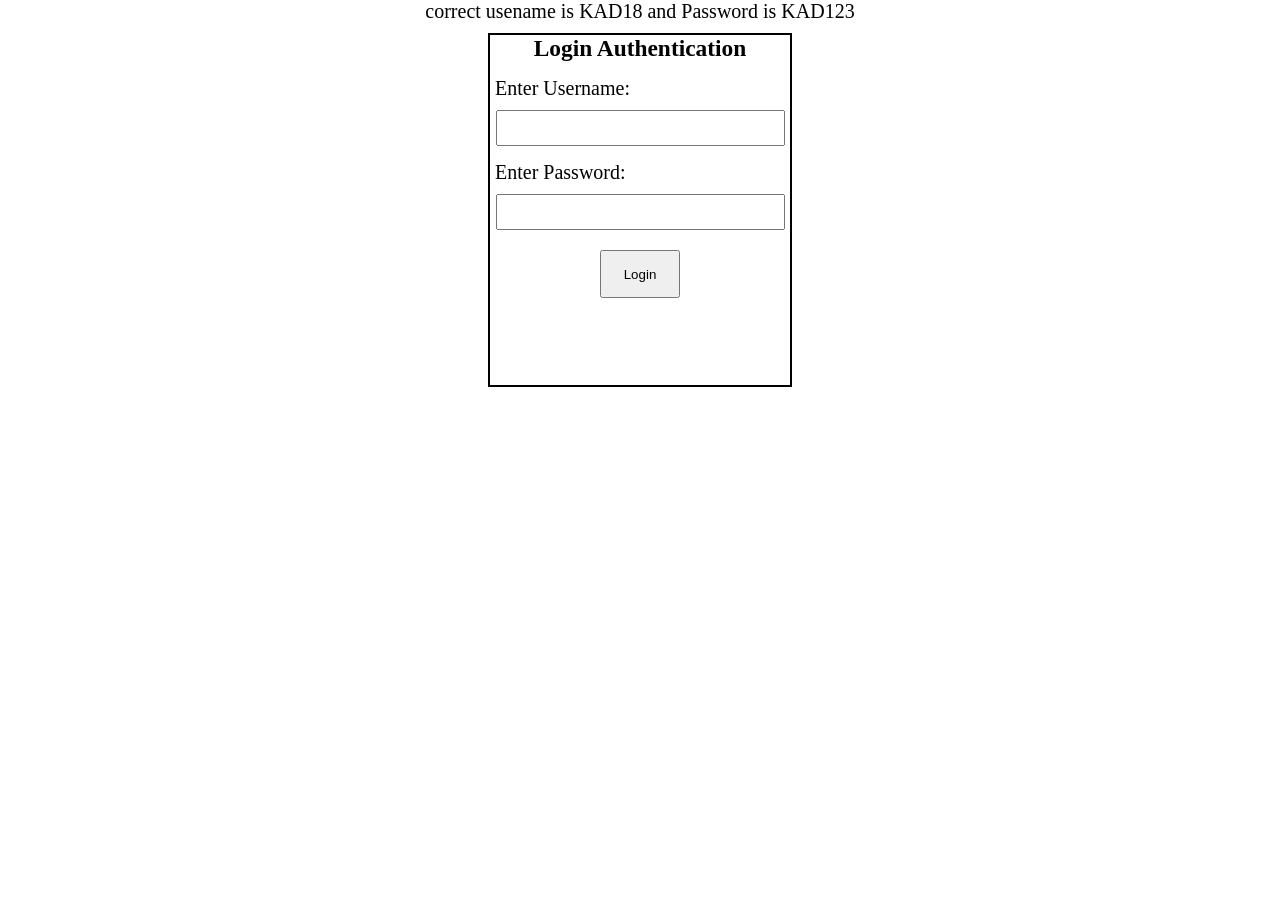
<file: index.html>
<!DOCTYPE html>
<html lang="en">
<head>
    <meta charset="UTF-8">
    <meta name="viewport" content="width=device-width, initial-scale=1.0">
    <title>Document</title>
    <link rel="stylesheet" href="style.css">
</head>
<body>
    <div class="container"></div>
     <p>correct usename is KAD18 and Password is KAD123</p>
     <div class="form">
        <h3>Login Authentication</h3>
        <label id="Username">Enter Username:</label>
        <input type="text" id="usernameinput">
        <label id="Password">Enter Password:</label>
        <input type="password" name="" id="passwordinput">
        <button>Login</button>
        <h5 class="hide">Logined successfully</h5>
     </div>
    </div>
    <script src="script.js"></script>
</body>
</html>
</file>
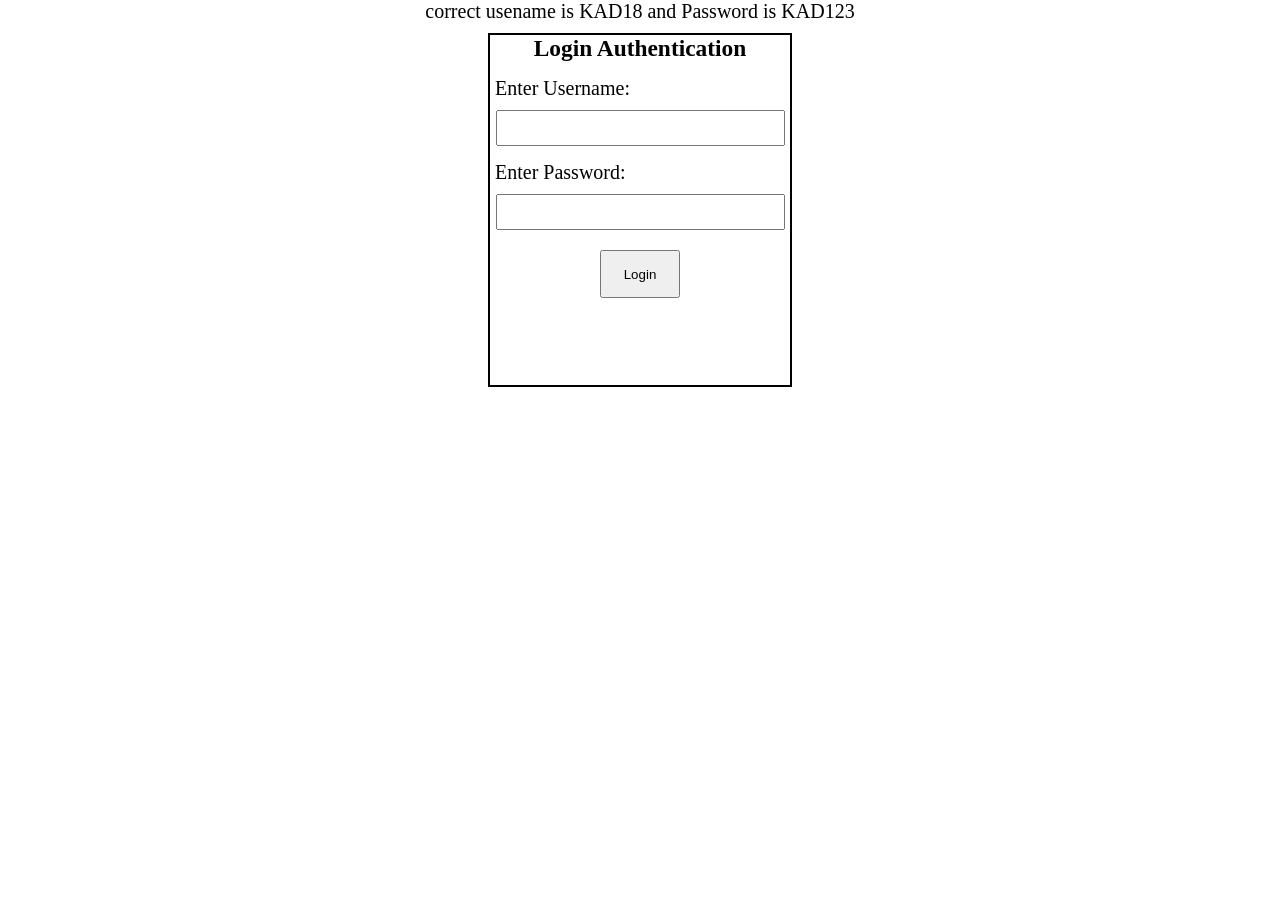
<file: index login.html>
<!DOCTYPE html>
<html lang="en">
<head>
    <meta charset="UTF-8">
    <meta name="viewport" content="width=device-width, initial-scale=1.0">
    <title>Document</title>
    <link rel="stylesheet" href="style login.css">
</head>
<body>
    <div class="container"></div>
     <p>correct usename is KAD18 and Password is KAD123</p>
     <div class="form">
        <h3>Login Authentication</h3>
        <label id="Username">Enter Username:</label>
        <input type="text" id="usernameinput">
        <label id="Password">Enter Password:</label>
        <input type="password" name="" id="passwordinput">
        <button>Login</button>
        <h5 class="hide">Logined successfully</h5>
     </div>
    </div>
    <script src="script login.js"></script>
</body>
</html>
</file>
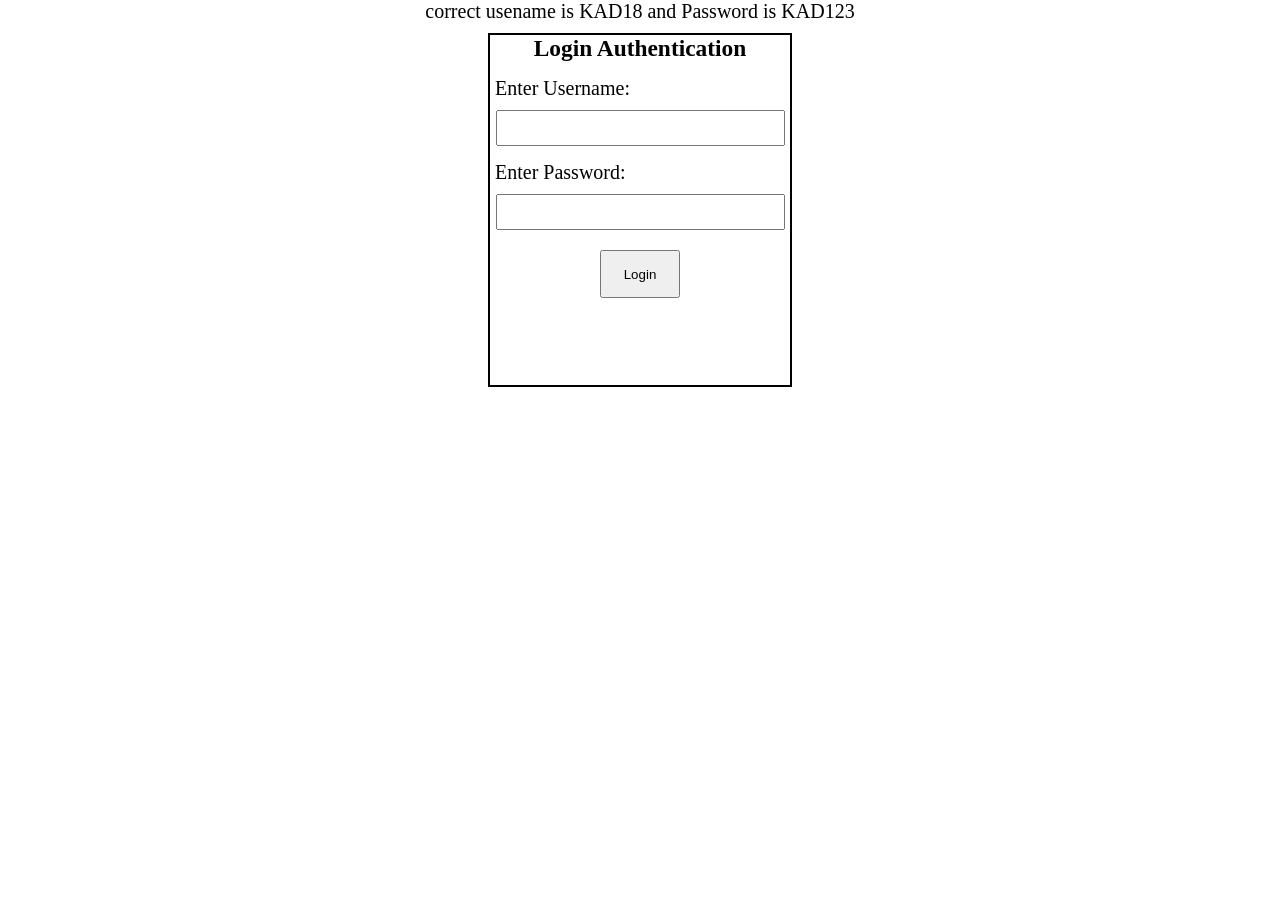
<file: login index.html>
<!DOCTYPE html>
<html lang="en">
<head>
    <meta charset="UTF-8">
    <meta name="viewport" content="width=device-width, initial-scale=1.0">
    <title>Document</title>
    <link rel="stylesheet" href="login style.css">
</head>
<body>
    <div class="container"></div>
     <p>correct usename is KAD18 and Password is KAD123</p>
     <div class="form">
        <h3>Login Authentication</h3>
        <label id="Username">Enter Username:</label>
        <input type="text" id="usernameinput">
        <label id="Password">Enter Password:</label>
        <input type="password" name="" id="passwordinput">
        <button>Login</button>
        <h5 class="hide">Logined successfully</h5>
     </div>
    </div>
    <script src="login script.js"></script>
</body>
</html>
</file>
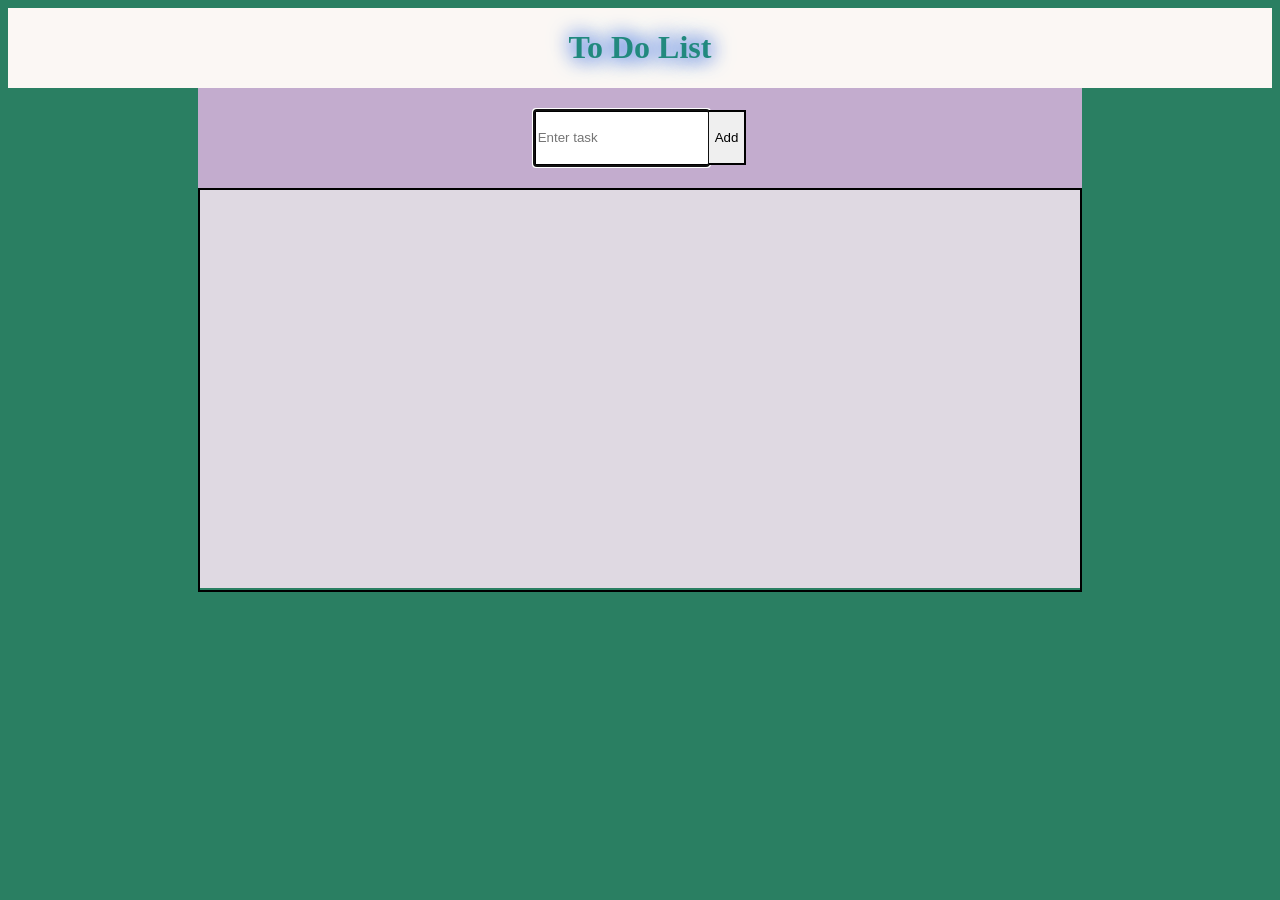
<file: Todolist index.html>
<!DOCTYPE html>
<html lang="en">
<head>
    <meta charset="UTF-8">
    <meta name="viewport" content="width=device-width, initial-scale=1.0">
    <title>To do list</title>
    <link rel="stylesheet" href="Todolist style.css">
</head>
<body>
    <header><h1>To Do List</h1></header>
    <main>
        <div class="container">
            <div class="add-div">
                <input type="text" placeholder="Enter task" autofocus>
                <button class="btn-add">Add</button>
            </div>
            <div class="list">
                <div" class="list-div">
                    <ul class="list-ul">
                        
                    </ul>
                </div>
            </div>
        </div>
    </main>
    <script src="Todolist script.js"></script>
</body>
</html>
</file>
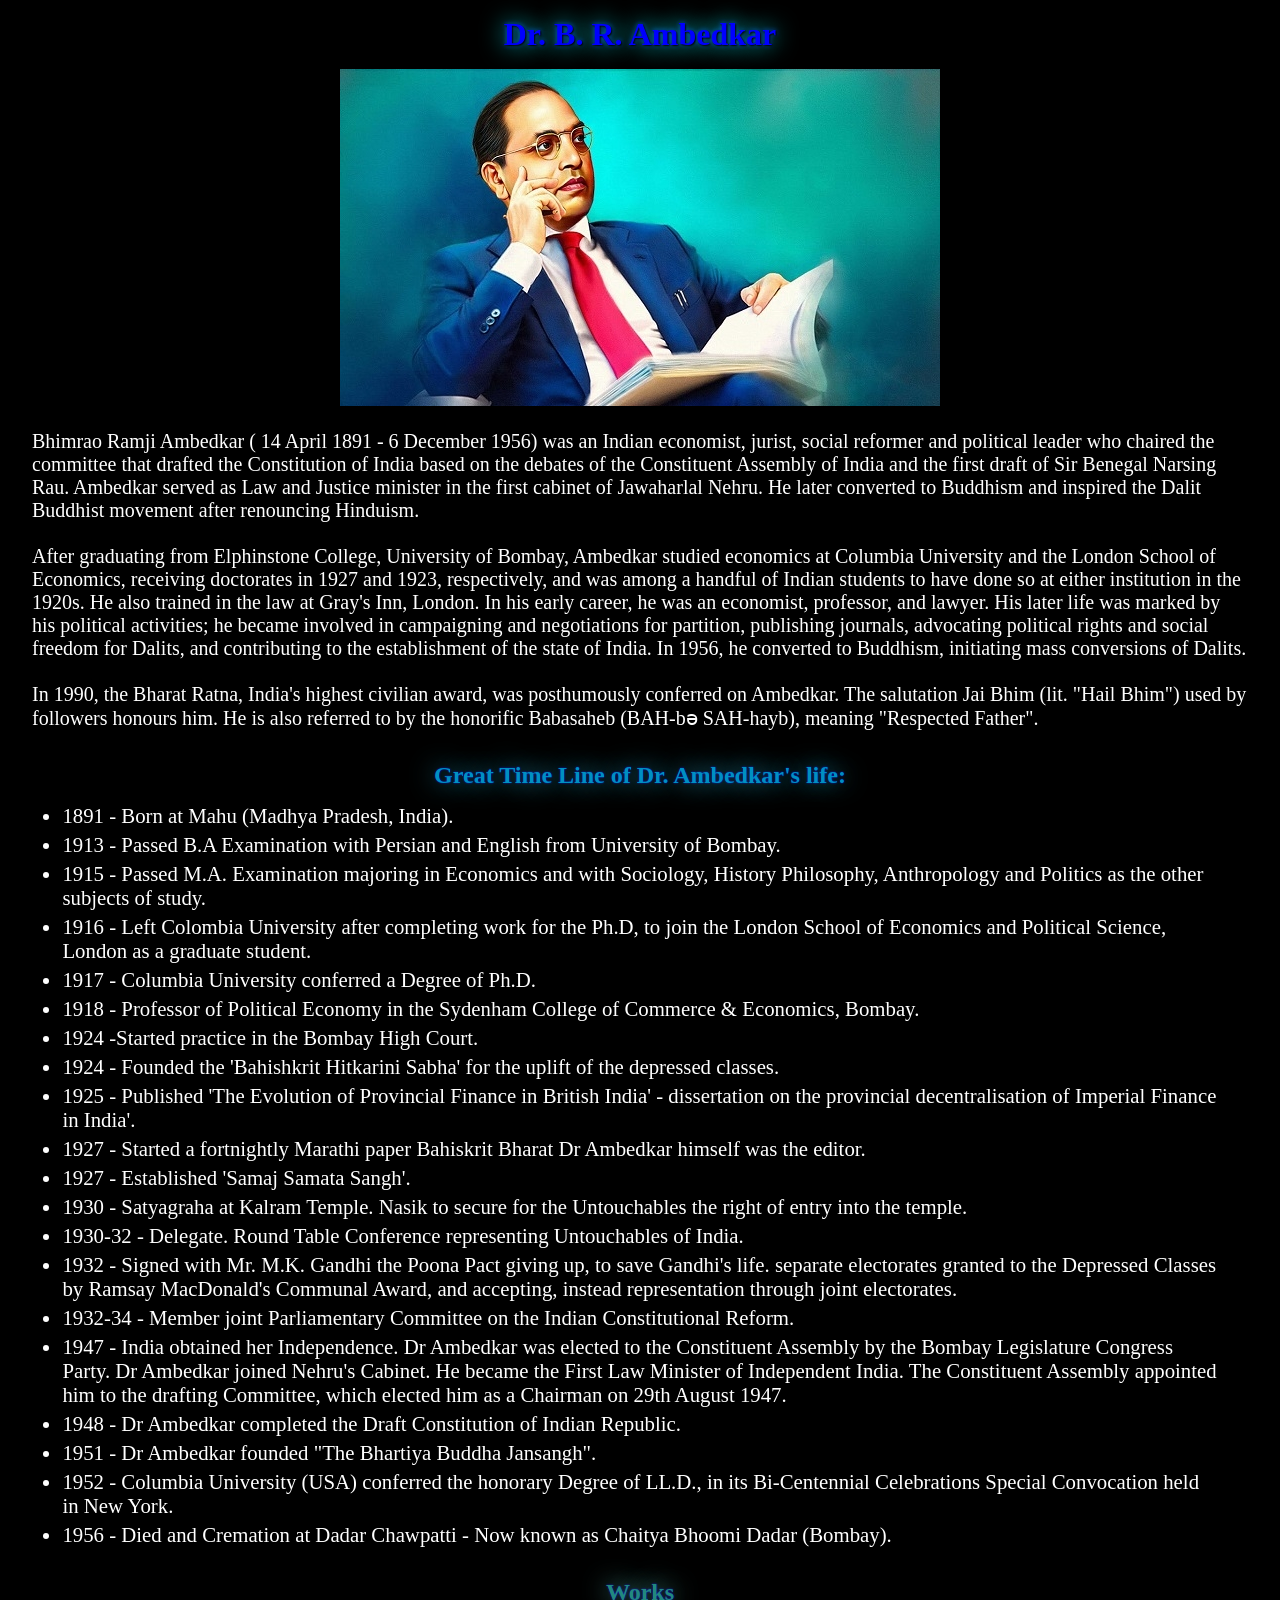
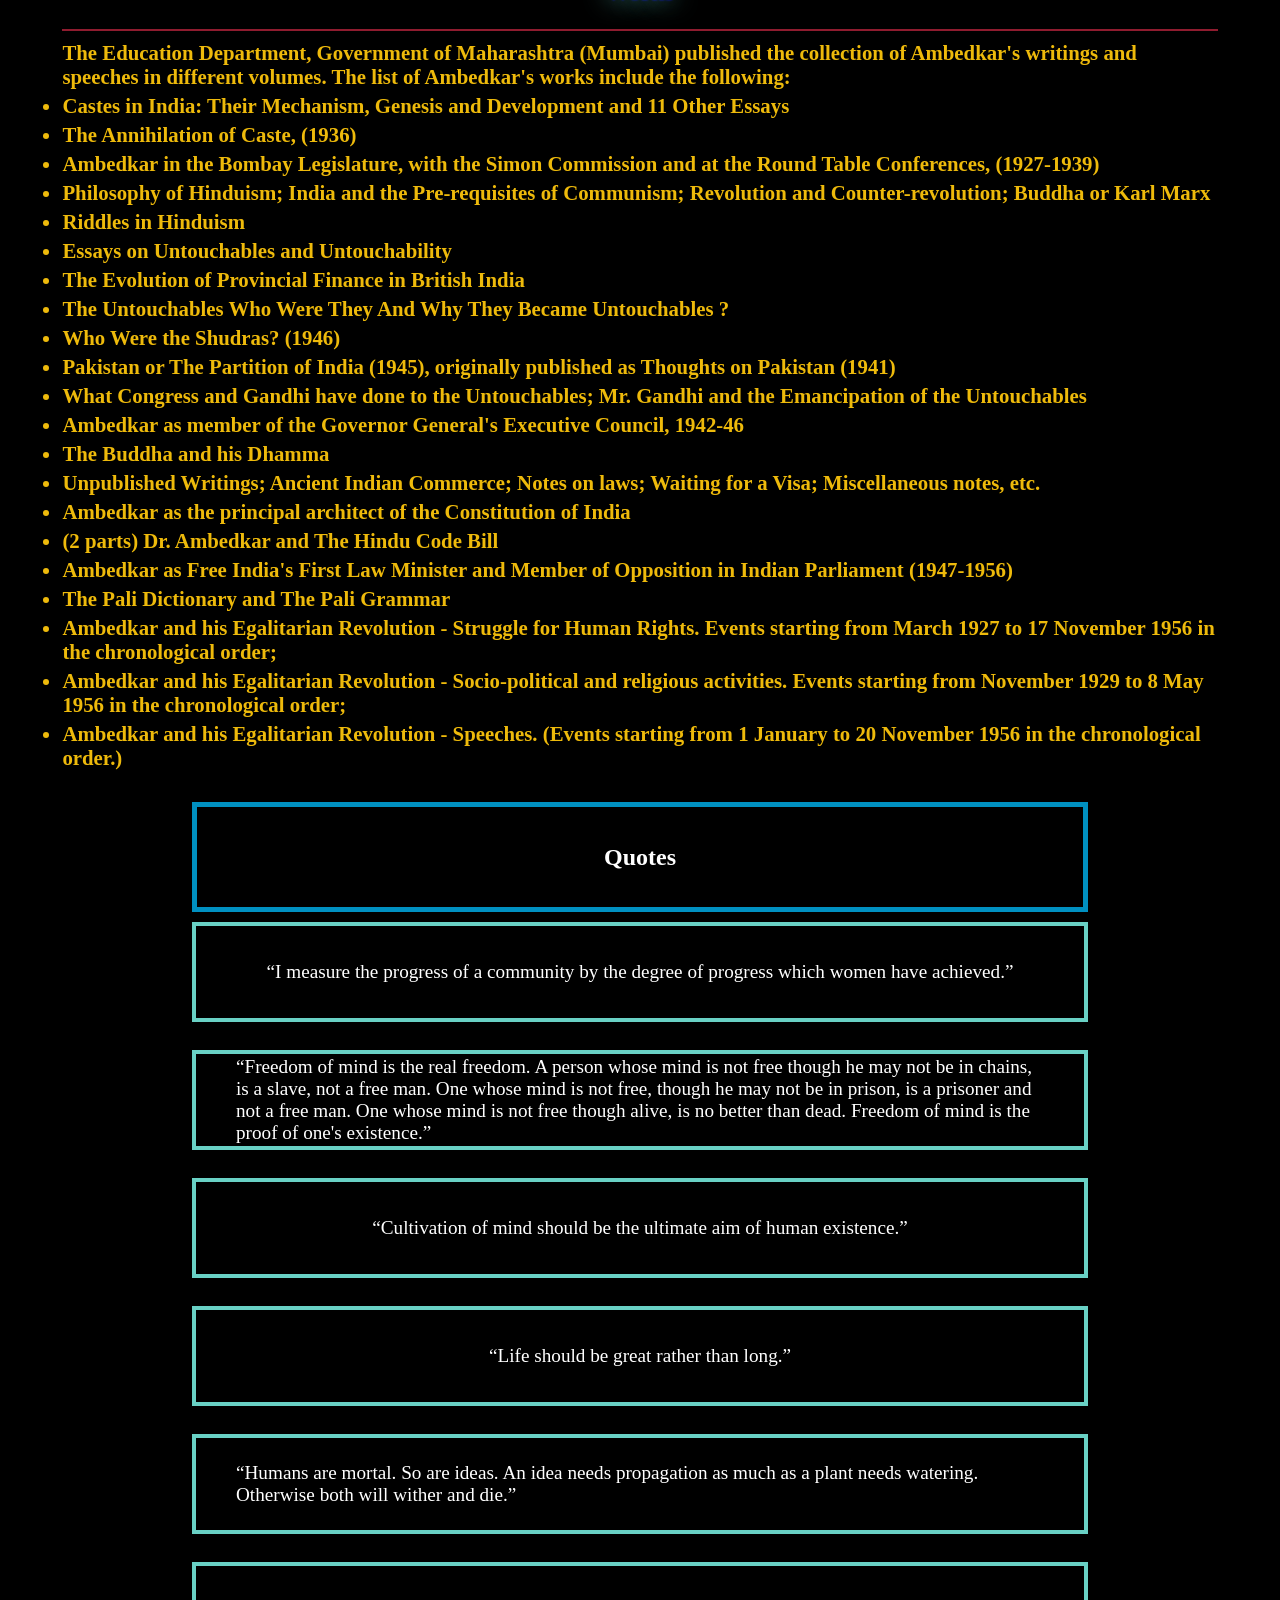
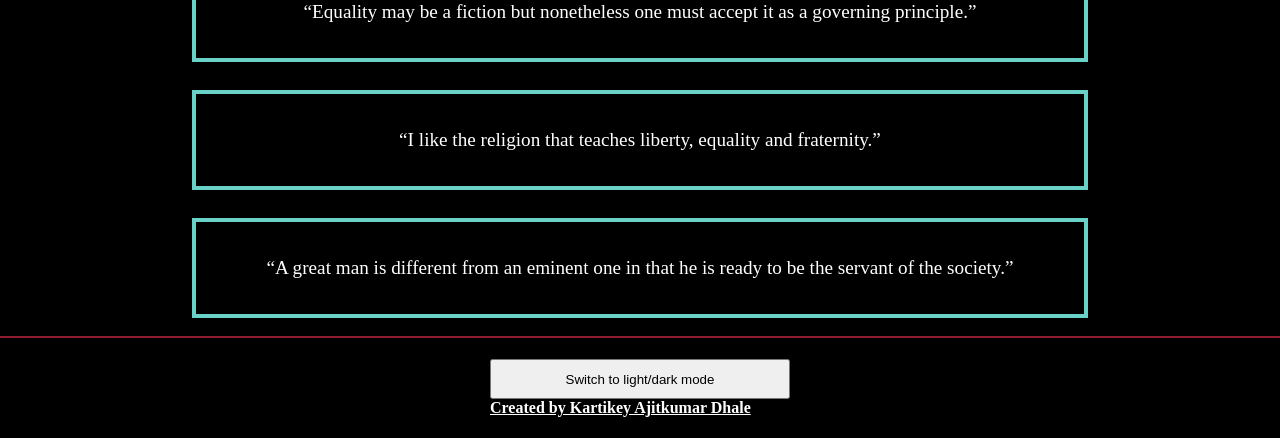
<file: tributeweb index.html>
<!DOCTYPE html>
<html lang="en">
<head>
    <meta charset="UTF-8">
    <meta name="viewport" content="width=device-width, initial-scale=1.0">
    <title>Dr. B. R. Ambedkar tribute page</title>
    <link rel="stylesheet" href="https://cdnjs.cloudflare.com/ajax/libs/font-awesome/6.6.0/css/all.min.css" integrity="sha512-Kc323vGBEqzTmouAECnVceyQqyqdsSiqLQISBL29aUW4U/M7pSPA/gEUZQqv1cwx4OnYxTxve5UMg5GT6L4JJg==" crossorigin="anonymous" referrerpolicy="no-referrer" />
    <link rel="stylesheet" href="tributeweb style.css">
</head>
<body>
    <header>
        <h1>Dr. B. R. Ambedkar</h1>
        <img src="ambedkar.jpg" >
    </header>
    <main>
        <div class="info">
         <p>Bhimrao Ramji Ambedkar ( 14 April 1891 - 6 December 1956) was an Indian economist, jurist, social reformer and political leader who   chaired the committee that drafted the Constitution of India based on the debates of the Constituent Assembly of India and the first draft of Sir Benegal Narsing Rau. Ambedkar served as Law and Justice minister in the first cabinet of Jawaharlal Nehru. He later converted to Buddhism and inspired the Dalit Buddhist movement after renouncing Hinduism. <br> <br>  After graduating from Elphinstone College, University of Bombay, Ambedkar studied economics at Columbia University and the London School of Economics, receiving doctorates in 1927 and 1923, respectively, and was among a handful of Indian students to have done so at either institution in the 1920s. He also trained in the law at Gray's Inn, London. In his early career, he was an economist, professor, and lawyer. His later life was marked by his political activities; he became involved in campaigning and negotiations for partition, publishing journals, advocating political rights and social freedom for Dalits, and contributing to the establishment of the state of India. In 1956, he converted to Buddhism, initiating mass conversions of Dalits. <br> <br>In 1990, the Bharat Ratna, India's highest civilian award, was posthumously conferred on Ambedkar. The salutation Jai Bhim (lit. "Hail Bhim") used by followers honours him. He is also referred to by the honorific Babasaheb (BAH-bə SAH-hayb), meaning "Respected Father".
         </p>
        </div>
        <div class="timeline">
         <h2>Great Time Line of Dr. Ambedkar's life:</h2>
         <ul>
            <li>1891 - Born at Mahu (Madhya Pradesh, India).</li>
            <li>1913 - Passed B.A Examination with Persian and English from University of Bombay.</li>
            <li>1915 - Passed M.A. Examination majoring in Economics and with Sociology, History Philosophy, Anthropology and Politics as the other subjects of study.</li>
            <li>1916 - Left Colombia University after completing work for the Ph.D, to join the London School of Economics and Political Science, London as a graduate student.</li>
            <li> 1917 - Columbia University conferred a Degree of Ph.D.</li>
            <li>1918 - Professor of Political Economy in the Sydenham College of Commerce & Economics, Bombay.</li>
            <li>1924 -Started practice in the Bombay High Court.</li>
            <li> 1924 - Founded the 'Bahishkrit Hitkarini Sabha' for the uplift of the depressed classes.</li>
            <li>1925 - Published 'The Evolution of Provincial Finance in British India' - dissertation on the provincial decentralisation of Imperial Finance in India'.</li>
            <li>1927 - Started a fortnightly Marathi paper Bahiskrit Bharat Dr Ambedkar himself was the editor.</li>
            <li>1927 - Established 'Samaj Samata Sangh'.</li>
            <li>1930 - Satyagraha at Kalram Temple. Nasik to secure for the Untouchables the right of entry into the temple.</li>
            <li>1930-32 - Delegate. Round Table Conference representing Untouchables of India.</li>
            <li>1932 - Signed with Mr. M.K. Gandhi the Poona Pact giving up, to save Gandhi's life. separate electorates granted to the Depressed Classes by Ramsay MacDonald's Communal Award, and accepting, instead representation through joint electorates.</li>
            <li>1932-34 - Member joint Parliamentary Committee on the Indian Constitutional Reform.</li>
            <li>1947 - India obtained her Independence. Dr Ambedkar was elected to the Constituent Assembly by the Bombay Legislature Congress Party. Dr Ambedkar joined Nehru's Cabinet. He became the First Law Minister of Independent India. The Constituent Assembly appointed him to the drafting Committee, which elected him as a Chairman on 29th August 1947.</li>
            <li>1948 - Dr Ambedkar completed the Draft Constitution of Indian Republic.</li>
            <li>1951 - Dr Ambedkar founded "The Bhartiya Buddha Jansangh".</li>
            <li>1952 - Columbia University (USA) conferred the honorary Degree of LL.D., in its Bi-Centennial Celebrations Special Convocation held in New York.</li>
            <li>1956 - Died and Cremation at Dadar Chawpatti - Now known as Chaitya Bhoomi Dadar (Bombay).</li>

         </ul>
        </div>
        <div class="work">
            <h2>Works</h2>
            
            <ul>
               The Education Department, Government of Maharashtra (Mumbai) published the collection of Ambedkar's writings and speeches in different volumes. The list of Ambedkar's works include the following:
                <li>Castes in India: Their Mechanism, Genesis and Development and 11 Other Essays</li>
                <li>The Annihilation of Caste, (1936)</li>
                <li>Ambedkar in the Bombay Legislature, with the Simon Commission and at the Round Table Conferences, (1927-1939)</li>
                <li>Philosophy of Hinduism; India and the Pre-requisites of Communism; Revolution and Counter-revolution; Buddha or Karl Marx</li>
                <li>Riddles in Hinduism</li>
                <li>Essays on Untouchables and Untouchability</li>
                <li>The Evolution of Provincial Finance in British India</li>
                <li>The Untouchables Who Were They And Why They Became Untouchables ?</li>
                <li>Who Were the Shudras? (1946)</li>
                <li>Pakistan or The Partition of India (1945), originally published as Thoughts on Pakistan (1941)</li>
                <li>What Congress and Gandhi have done to the Untouchables; Mr. Gandhi and the Emancipation of the Untouchables</li>
                <li>Ambedkar as member of the Governor General's Executive Council, 1942-46</li>
                <li>The Buddha and his Dhamma</li>
                <li>Unpublished Writings; Ancient Indian Commerce; Notes on laws; Waiting for a Visa; Miscellaneous notes, etc.</li>
                <li>Ambedkar as the principal architect of the Constitution of India</li>
                <li>(2 parts) Dr. Ambedkar and The Hindu Code Bill</li>
                <li>Ambedkar as Free India's First Law Minister and Member of Opposition in Indian Parliament (1947-1956)</li>
                <li>The Pali Dictionary and The Pali Grammar</li>
                <li>Ambedkar and his Egalitarian Revolution - Struggle for Human Rights. Events starting from March 1927 to 17 November 1956 in the chronological order;</li>
                <li>Ambedkar and his Egalitarian Revolution - Socio-political and religious activities. Events starting from November 1929 to 8 May 1956 in the chronological order;</li>
                <li>Ambedkar and his Egalitarian Revolution - Speeches. (Events starting from 1 January to 20 November 1956 in the chronological order.)</li>
                
            </ul>
        </div>
        <div class="quote">
            <h2>Quotes</h2>
            <div class="para-quote">
                <p>“I measure the progress of a community by the degree of progress which women have achieved.”</p><br>
                <p>“Freedom of mind is the real freedom. A person whose mind is not free though he may not be in chains, is a slave, not a free man. One whose mind is not free, though he may not be in prison, is a prisoner and not a free man. One whose mind is not free though alive, is no better than dead. Freedom of mind is the proof of one's existence.”</p><br>
                <p>“Cultivation of mind should be the ultimate aim of human existence.”</p><br>
                <p>“Life should be great rather than long.”</p><br>
                <p>“Humans are mortal. So are ideas. An idea needs propagation as much as a plant needs watering. Otherwise both will wither and die.”</p><br>
                <p>“Equality may be a fiction but nonetheless one must accept it as a governing principle.”</p><br>
                <p>“I like the religion that teaches liberty, equality and fraternity.”</p><br>
                <p>“A great man is different from an eminent one in that he is ready to be the servant of the society.”</p><br>
            </div>
        </div>
    </main>
    <footer>
        <div class="footer">
        <button>Switch to light/dark mode</button>
        <h4>Created by Kartikey Ajitkumar Dhale</h4>
    </div>
    </footer>
    <script src="tributeweb script.js"></script>
</body>
</html>
</file>
<file: style.css>
*{
padding: 0;
margin: 0;
}
body{
    display: flex;
    justify-content: center;
    align-items: center ;
    flex-wrap: wrap;
    flex-direction: column;
}
p{
    font-size: 20px;
}
.form{
    height: 350px;
    width: 300px;
    border: 2px solid black;
    font-size: 20px;
    margin-top: 10px;
    display: flex;
    flex-direction: column;
    
}
label{
    margin-left: 5px;
    margin-top: 15px;
    align-self: normal;
}
input{
    width: 95%;
    height: 2rem;
    align-self: center;
    margin-top: 10px;
}
h3{
    align-self: center;
}
button{

    height: 3rem;
    width: 5rem;
    margin-top: 20px;
    align-self: center;
}
h5{
    
    margin-top: 20px;
    margin-left: 20px;
}
.hide{
    display: none;
}
</file>
<file: style login.css>
*{
padding: 0;
margin: 0;
}
body{
    display: flex;
    justify-content: center;
    align-items: center ;
    flex-wrap: wrap;
    flex-direction: column;
}
p{
    font-size: 20px;
}
.form{
    height: 350px;
    width: 300px;
    border: 2px solid black;
    font-size: 20px;
    margin-top: 10px;
    display: flex;
    flex-direction: column;
    
}
label{
    margin-left: 5px;
    margin-top: 15px;
    align-self: normal;
}
input{
    width: 95%;
    height: 2rem;
    align-self: center;
    margin-top: 10px;
}
h3{
    align-self: center;
}
button{

    height: 3rem;
    width: 5rem;
    margin-top: 20px;
    align-self: center;
}
h5{
    
    margin-top: 20px;
    margin-left: 20px;
}
.hide{
    display: none;
}
</file>
<file: login style.css>
*{
padding: 0;
margin: 0;
}
body{
    display: flex;
    justify-content: center;
    align-items: center ;
    flex-wrap: wrap;
    flex-direction: column;
}
p{
    font-size: 20px;
}
.form{
    height: 350px;
    width: 300px;
    border: 2px solid black;
    font-size: 20px;
    margin-top: 10px;
    display: flex;
    flex-direction: column;
    
}
label{
    margin-left: 5px;
    margin-top: 15px;
    align-self: normal;
}
input{
    width: 95%;
    height: 2rem;
    align-self: center;
    margin-top: 10px;
}
h3{
    align-self: center;
}
button{

    height: 3rem;
    width: 5rem;
    margin-top: 20px;
    align-self: center;
}
h5{
    
    margin-top: 20px;
    margin-left: 20px;
}
.hide{
    display: none;
}
</file>
<file: Todolist style.css>
header{
    display: flex;
    justify-content: center;
    background-color: #FBF7F4;
}
h1{
    color: #21897E;
    text-shadow:  0 0 25px #69D1C5, 0 0 20px blue;
}
body{
    background-color: #2A7F62;
}
main{
    display: flex;
    justify-content: center;
    
}
.container{
    width: 70%;
    height: 500px;
    background-color: #DFD9E2;
}
.add-div{
    width: 100%;
    height: 100px;
    background-color: #C3ACCE;
    display: flex;
    justify-content: center;
    align-items: center;
    
}
input{
    height: 50px;
    border: 2px solid black;
    border-right: none;
    

}
.btn-add{
    height: 55.2px;
    border: 2px solid black;
    border-left: none;
}
.list-div{
    width: 100%;
    display: flex;
    justify-content: center;
    align-items: center;
}
ul{
    width: 100%;
    height: 400px;
    display: flex;
    flex-wrap: wrap;
    justify-content: center;
    align-items: center;
    overflow: auto;
    border: 2px solid black;
    margin-top: 0;
}
ul li{
    height: 50px;
    width: 70%;
    border: 1px solid black;
    display: flex;
    justify-content: center;
    align-items: center;
    margin-top: 20px;
}
</file>
<file: tributeweb style.css>
*{
    padding: 0;
    margin: 0;
}
body{
    background-color: black;
    color: white;
}
header{
    text-align: center;

}
h1{
    margin-top: 1rem;
    color: blue;
  text-shadow: 1px 1px 2px black, 0 0 25px rgb(14, 243, 255), 0 0 5px rgb(0, 67, 212);
}
img{
    margin-top: 1rem;
}
main{
    display: flex;
    justify-content: center;
    flex-wrap: wrap;
}
.info{
    margin-top: 20px;
    width: 95%;
    font-size: 20px;
}
.timeline{
    width: 95%;
    margin-top: 2rem;
    display: flex;
    justify-content: center;
    flex-wrap: wrap;
}
.timeline h2{
    color: #0090C1;
    text-shadow:  0 0 25px #38AECC, 0 0 2px blue;
}
ul{
    font-size: 1.3rem;
    width: 95%;
    margin-top: 10px;
}
ul li{
    margin-top: 5px;
}
.work{
    width: 95%;
    margin-top: 2rem;
    display: flex;
    justify-content: center;
    flex-wrap: wrap;
}
.work h2{
    width: 95%;
    color: #21897E;
    text-shadow:  0 0 25px #69D1C5, 0 0 2px blue;
    text-align: center;
    height: 50px;
    border-bottom: 2px solid #8f1c2f;
}
.work ul{
    color: #EEBA0B;
    font-weight: bold;
}
.quote{
    width: 70%;
    display: flex;
    justify-content: center;
    flex-wrap: wrap;
}
.quote h2{
    height: 100px;
    width: 100%;
    display: flex;
    align-items: center;
    justify-content: center;
    border: 5px solid #0090C1 ;
    margin-top: 2rem;
}
.quote p{
    width: 100%;
    height: 100px;
    font-size: 1.2rem;
    margin-top: 10px;
    border: 4px solid #69D1C5;
    display: flex;
    justify-content: center;
    align-items: center;
    padding: 0 40px 0 40px;
    box-sizing: border-box;
}
footer{
    height: 100px;
    width: 100%;
    display: flex;
    justify-content: center;
    flex-wrap: wrap;
    align-items: center;
    border-top: 2px solid #8f1c2f;
}
.lightmode{
    background-color: white;
    color: black;

}
button{
    width: 300px;
    height: 40px;
}
.footer h4{
text-decoration: underline;
}
</file>
